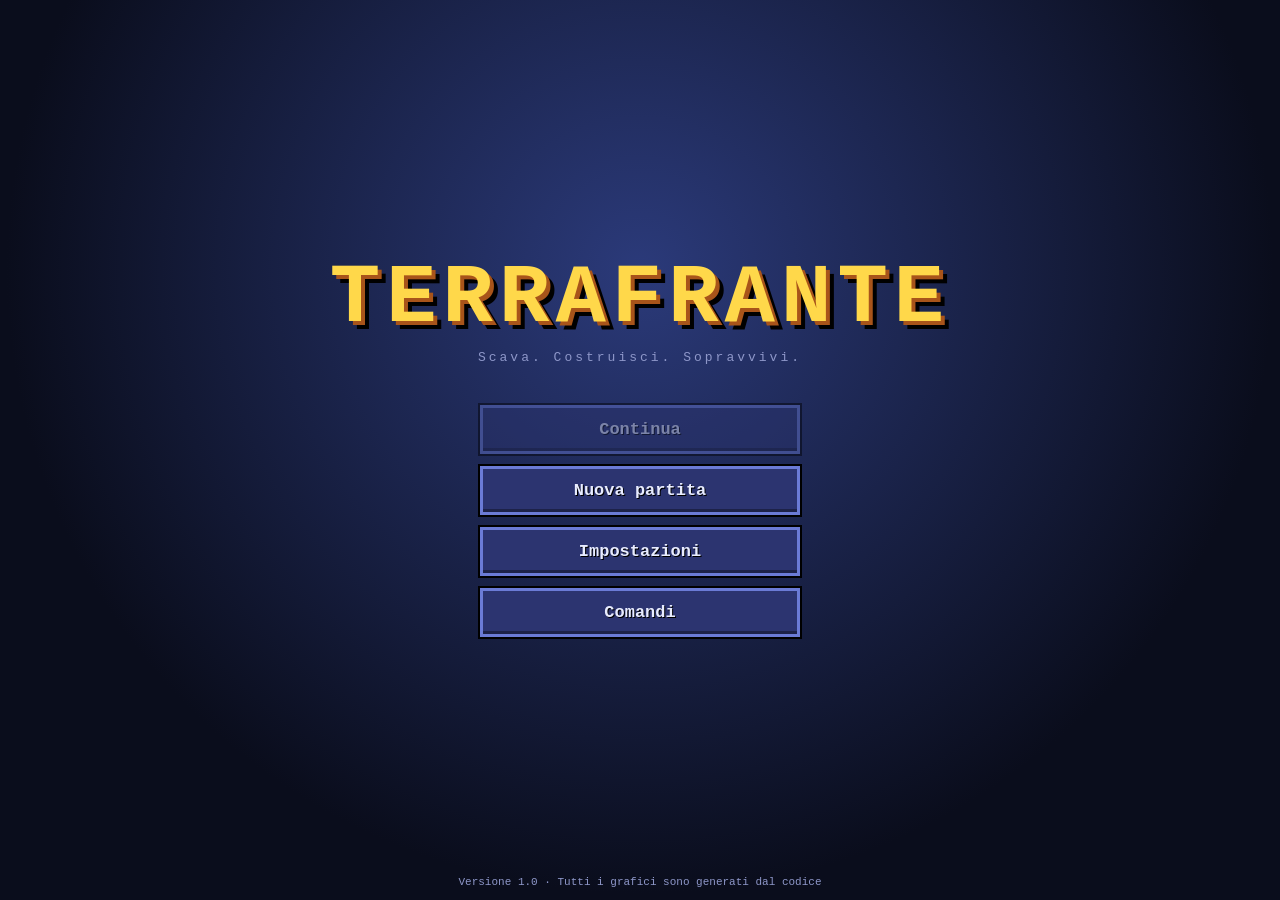
<file: games/terrafrante/index.html>
<!doctype html>
<html lang="it">
<head>
<meta charset="utf-8">
<meta name="viewport" content="width=device-width, initial-scale=1, maximum-scale=1">
<title>Terrafrante</title>
<link rel="stylesheet" href="styles.css">
</head>
<body>
<canvas id="game"></canvas>
<div id="ui"></div>
<noscript>Terrafrante richiede JavaScript.</noscript>
<script src="js/util.js"></script>
<script src="js/tiles.js"></script>
<script src="js/furniture.js"></script>
<script src="js/items.js"></script>
<script src="js/items2.js"></script>
<script src="js/items3.js"></script>
<script src="js/items4.js"></script>
<script src="js/world.js"></script>
<script src="js/terrain.js"></script>
<script src="js/structures.js"></script>
<script src="js/sprites.js"></script>
<script src="js/icons2.js"></script>
<script src="js/physics.js"></script>
<script src="js/inventory.js"></script>
<script src="js/crafting.js"></script>
<script src="js/combat.js"></script>
<script src="js/player.js"></script>
<script src="js/enemies.js"></script>
<script src="js/bosses.js"></script>
<script src="js/extras.js"></script>
<script src="js/camera.js"></script>
<script src="js/particles.js"></script>
<script src="js/lighting.js"></script>
<script src="js/audio.js"></script>
<script src="js/renderer.js"></script>
<script src="js/ui.js"></script>
<script src="js/save.js"></script>
<script src="js/game.js"></script>
</body>
</html>
</file>
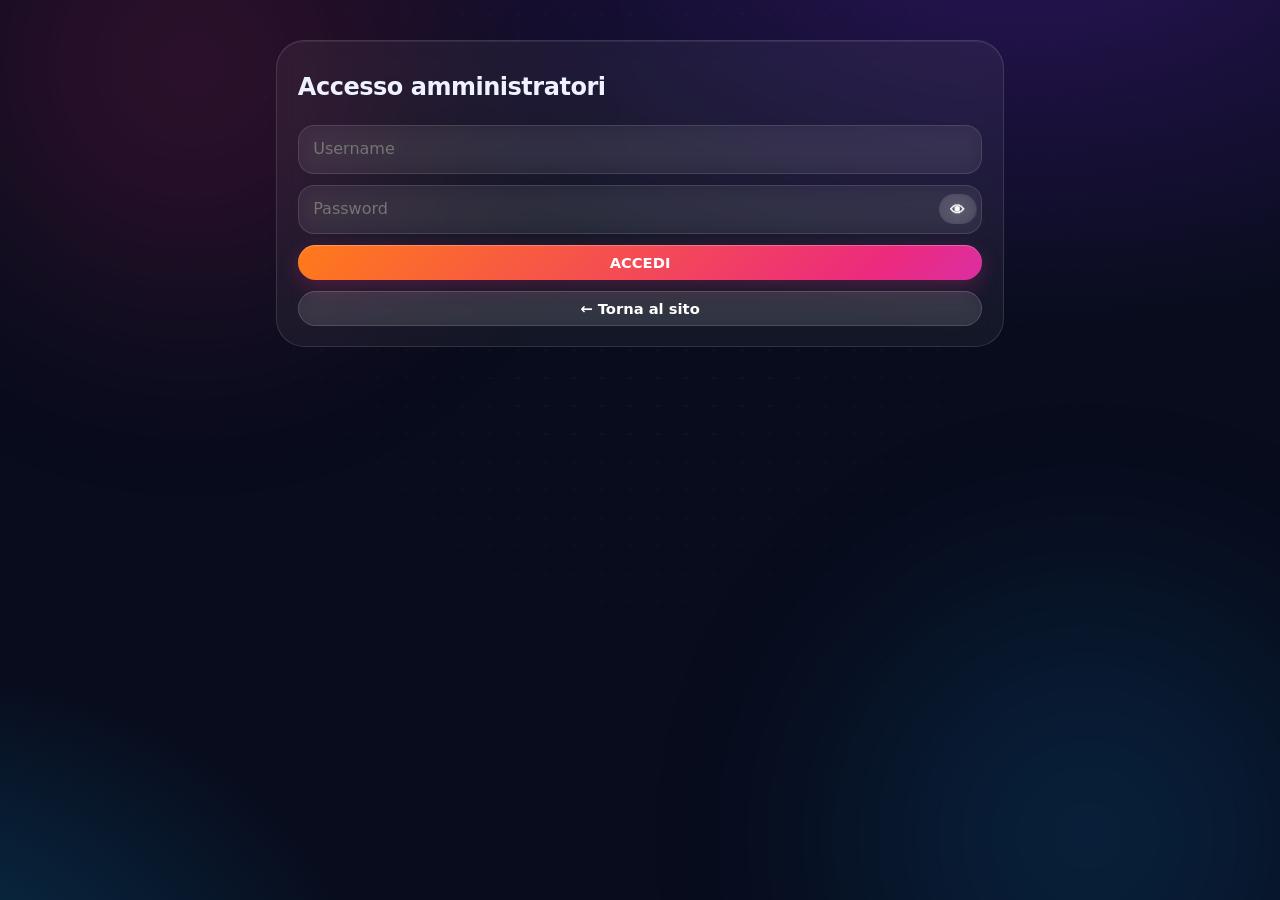
<file: admin.html>
<!DOCTYPE html>
<html lang="it"><head><meta charset="utf-8"><meta name="viewport" content="width=device-width,initial-scale=1,viewport-fit=cover"><meta name="theme-color" content="#080c1c"><meta name="robots" content="noindex">
<title>Admin · ISISS MATESE GAMING ZONE</title>
<style>
:root{--o:#ff7a1a;--y:#ffc21a;--p:#ec2a7e;--t:#12c99b;--bl:#0a8ad6;--bg:#080c1c;--m:#98a2c3;--line:#ffffff1f;--c:var(--t);--b:var(--bl);--v:var(--p)}
*{box-sizing:border-box}
html{scroll-behavior:smooth}
body{margin:0;background:var(--bg);color:#eef1ff;font:16px/1.55 Inter,"Segoe UI",system-ui,sans-serif;min-height:100vh;overflow-x:hidden}
body::before,body::after{content:"";position:fixed;z-index:-1;width:60vmax;height:60vmax;border-radius:50%;filter:blur(90px);opacity:.3;animation:drift 22s ease-in-out infinite alternate;pointer-events:none}
body::before{background:radial-gradient(circle,var(--p),transparent 65%);top:-25vmax;left:-15vmax}
body::after{background:radial-gradient(circle,var(--bl),transparent 65%);bottom:-25vmax;right:-15vmax;animation-delay:-9s}
@keyframes drift{to{transform:translate(8vmax,6vmax) scale(1.15)}}
a{color:inherit;text-decoration:none}h1,h2{margin:.3em 0;letter-spacing:-.02em}
:focus-visible{outline:2px solid var(--y);outline-offset:2px}
/* loader */
#loader{position:fixed;inset:0;z-index:100;display:grid;place-items:center;background:radial-gradient(circle at 50% 40%,#1d1553,#080c1c 70%);transition:opacity .6s,visibility .6s}
#loader.done{opacity:0;visibility:hidden}
.ld{display:grid;justify-items:center;gap:1rem;text-align:center;padding:1rem}
.ld h2{margin:.2rem 0 0;font-size:1.5rem;letter-spacing:.35em;font-weight:800;background:linear-gradient(90deg,var(--y),var(--p),var(--bl));-webkit-background-clip:text;background-clip:text;color:transparent}
.ld p{margin:0;color:var(--m);font-size:.85rem}
.ring{position:relative;width:180px;height:180px;display:grid;place-items:center}
.ring::before{content:"";position:absolute;inset:0;border-radius:50%;background:conic-gradient(var(--y),var(--o),var(--p),var(--bl),var(--t),var(--y));-webkit-mask:radial-gradient(farthest-side,#0000 calc(100% - 5px),#000 calc(100% - 4px));mask:radial-gradient(farthest-side,#0000 calc(100% - 5px),#000 calc(100% - 4px));animation:spin 1.6s linear infinite}
.ring img{width:136px;animation:pulse 1.8s ease-in-out infinite}
@keyframes spin{to{transform:rotate(1turn)}}
@keyframes pulse{50%{transform:scale(1.07)}}
.bar{width:230px;height:6px;border-radius:9px;background:#ffffff1f;overflow:hidden}
.bar i{display:block;height:100%;width:0;border-radius:9px;background:linear-gradient(90deg,var(--o),var(--p),var(--bl));animation:load 2.4s cubic-bezier(.2,.8,.2,1) forwards;transition:width .25s}
@keyframes load{to{width:90%}}
/* nav */
.nav{position:sticky;top:.7rem;z-index:20;margin:.7rem auto 0;max-width:1180px;width:calc(100% - 1.4rem);display:flex;align-items:center;gap:.8rem;padding:.45rem .6rem .45rem 1rem;background:#0d1330b8;backdrop-filter:blur(16px) saturate(1.5);-webkit-backdrop-filter:blur(16px) saturate(1.5);border:1px solid var(--line);border-radius:999px;box-shadow:0 10px 40px #0008}
.brand{display:flex;align-items:center;gap:.6rem;font-weight:800;letter-spacing:.08em;font-size:.85rem}
.brand img{height:42px;width:42px;display:block;transition:transform .6s}.brand:hover img{transform:rotate(360deg)}
.brand span{background:linear-gradient(90deg,var(--y),var(--p));-webkit-background-clip:text;background-clip:text;color:transparent}
#menu{display:flex;gap:.2rem;flex:1;justify-content:center}
#menu a{padding:.45rem .9rem;border-radius:99px;transition:.25s;color:var(--m);font-weight:600;font-size:.92rem}
#menu a:hover{color:#fff;background:#ffffff14}
#menu a.on{color:#fff;background:linear-gradient(135deg,#ff7a1a55,#ec2a7e55);box-shadow:inset 0 0 0 1px #ffffff2a}
#burger{display:none}
.btn,button{background:linear-gradient(135deg,var(--o),var(--p));border:0;border-radius:99px;padding:.55rem 1.15rem;color:#fff;font:700 .92rem Inter,system-ui,sans-serif;cursor:pointer;transition:.25s;display:inline-block}
.btn:hover,button:hover{transform:translateY(-2px);box-shadow:0 8px 28px #ec2a7e66}
.ghost{background:#ffffff14;box-shadow:inset 0 0 0 1px var(--line)}.ghost:hover{background:#ffffff24;box-shadow:inset 0 0 0 1px #ffffff40}
.file{background:#ffffff14;border-radius:99px;padding:.5rem 1.1rem;cursor:pointer;font-weight:700;display:inline-block;box-shadow:inset 0 0 0 1px var(--line)}
.big{font-size:1.05rem;padding:.8rem 2rem}
.wrap{max-width:1180px;margin:auto;padding:1.5rem 1rem}.narrow{max-width:460px}
.pg{animation:fade .5s both}
@keyframes fade{from{opacity:0;transform:translateY(10px)}}
/* hero */
.hero{text-align:center;padding:3rem 1rem 1.5rem;position:relative}
.hero::before{content:"";position:absolute;left:50%;top:1rem;width:min(420px,80vw);aspect-ratio:1;transform:translateX(-50%);background:conic-gradient(from 0deg,#ffc21a55,#ff7a1a55,#ec2a7e55,#0a8ad655,#12c99b55,#ffc21a55);filter:blur(70px);border-radius:50%;animation:spin 18s linear infinite;z-index:-1}
.hl{width:min(210px,52vw);display:block;margin:0 auto;animation:float 5s ease-in-out infinite;filter:drop-shadow(0 14px 36px #0009)}
@keyframes float{50%{transform:translateY(-12px)}}
.hero h1{font-size:clamp(2.2rem,7.5vw,4.8rem);line-height:1.05;font-weight:900;margin:.6rem 0 .2rem;background:linear-gradient(90deg,var(--y),var(--o),var(--p),var(--bl),var(--t),var(--y));background-size:300% 100%;-webkit-background-clip:text;background-clip:text;color:transparent;animation:flow 9s linear infinite}
@keyframes flow{to{background-position:300% 0}}
.hero p{color:var(--m);font-size:1.15rem;margin:.2rem 0 1.4rem}
.chips{display:flex;gap:.6rem;justify-content:center;flex-wrap:wrap;margin-top:1.6rem}
.chip{padding:.35rem .9rem;border-radius:99px;background:#ffffff0e;border:1px solid var(--line);font-size:.82rem;color:#cfd5f0;backdrop-filter:blur(8px)}
.row.c{justify-content:center}
/* categorie */
.cats{display:grid;grid-template-columns:repeat(auto-fit,minmax(220px,1fr));gap:1rem}
.cat{--k:var(--bl);position:relative;overflow:hidden;padding:1.6rem 1.2rem;border-radius:24px;border:1px solid var(--line);background:linear-gradient(160deg,color-mix(in srgb,var(--k) 30%,transparent),#ffffff08);transition:.35s;display:grid;gap:.1rem;animation:up .6s both}
.cat em{font-style:normal;font-size:2.4rem;transition:.35s}.cat b{font-size:1.5rem}.cat span{color:var(--m);font-size:.9rem}
.cat::after{content:"→";position:absolute;right:1.2rem;top:1.2rem;font-size:1.3rem;opacity:.4;transition:.3s}
.cat:hover{transform:translateY(-6px);border-color:var(--k);box-shadow:0 14px 44px color-mix(in srgb,var(--k) 40%,transparent)}
.cat:hover em{transform:scale(1.2) rotate(-8deg)}.cat:hover::after{opacity:1;transform:translateX(4px)}
.cat.pc{--k:var(--bl)}.cat.mobile{--k:var(--t)}.cat.vr{--k:var(--p)}
/* card */
.grid{display:grid;grid-template-columns:repeat(auto-fill,minmax(240px,1fr));gap:1.1rem}
@keyframes up{from{opacity:0;transform:translateY(22px)}}
.card{background:linear-gradient(180deg,#ffffff14,#ffffff06);border:1px solid var(--line);border-radius:24px;overflow:hidden;transition:.35s;display:flex;flex-direction:column;animation:up .6s both;animation-delay:calc(var(--i,0)*70ms)}
.card:hover{transform:translateY(-7px);border-color:#ffffff55;box-shadow:0 18px 48px #0009,0 0 0 1px #ffffff14}
.thumb{position:relative;aspect-ratio:16/10;display:grid;place-items:center;font-size:3.4rem;font-weight:900;color:#ffffffd9;overflow:hidden}
.thumb img{position:absolute;inset:0;width:100%;height:100%;object-fit:cover;transition:transform .6s}.card:hover .thumb img{transform:scale(1.07)}
.thumb::after{content:"▶";position:absolute;inset:0;display:grid;place-items:center;font-size:2.2rem;color:#fff;background:#0007;opacity:0;transition:.3s;pointer-events:none}.card:hover .thumb::after{opacity:1}
.t0{background:linear-gradient(135deg,var(--o),var(--p))}.t1{background:linear-gradient(135deg,var(--y),var(--o))}.t2{background:linear-gradient(135deg,var(--t),var(--bl))}.t3{background:linear-gradient(135deg,var(--bl),var(--p))}.t4{background:linear-gradient(135deg,var(--p),var(--y))}
.cb{padding:1rem;display:flex;flex-direction:column;gap:.5rem;flex:1}.cb h3{font-size:1.1rem}.cb p{margin:0;color:var(--m);font-size:.9rem;flex:1}
.acts{display:flex;gap:.4rem}.acts .btn{flex:1;text-align:center}
.b{font-style:normal;font-size:.68rem;font-weight:800;padding:.15rem .55rem;border-radius:99px;margin-right:.3rem;border:1px solid;letter-spacing:.04em;text-transform:uppercase}
.b.pc{color:#4cb8ff}.b.mobile{color:var(--t)}.b.vr{color:#ff6fae}.b.warn{color:var(--y)}
.sec{margin:2.4rem 0 1rem;font-size:1.5rem;display:flex;align-items:center;gap:.6rem}
.sec::before{content:"";width:6px;height:1.3em;border-radius:9px;background:linear-gradient(var(--y),var(--p))}
.tools{display:flex;flex-wrap:wrap;gap:.6rem;margin:1rem 0;align-items:center}.tools input[type=search]{flex:1;min-width:200px}.tools select{width:auto}
input,select,textarea{background:#ffffff0d;border:1px solid var(--line);border-radius:14px;padding:.7rem .9rem;color:inherit;font:inherit;width:100%;transition:.2s}
input:focus,select:focus,textarea:focus{border-color:var(--o);outline:0;box-shadow:0 0 0 3px #ff7a1a33}
select option{background:#12183a}
input[type=checkbox]{width:auto}
.panel{background:#ffffff0a;border:1px solid var(--line);border-radius:24px;padding:1.3rem;margin:1rem 0;display:grid;gap:.7rem;backdrop-filter:blur(10px)}
.note{color:var(--y);font-size:.85rem}.err{color:#ff7a8a}.ok{color:var(--t)}
.row{display:flex;gap:.5rem;align-items:center;flex-wrap:wrap}
.trow{display:flex;gap:.5rem;align-items:center;flex-wrap:wrap;padding:.5rem 0;border-bottom:1px solid #ffffff14}.trow code{flex:1;color:var(--m);overflow:hidden;text-overflow:ellipsis}
#modal{position:fixed;inset:0;z-index:50;background:#000b;backdrop-filter:blur(6px);display:grid;place-items:center;padding:1rem}#modal[hidden]{display:none}
.box{background:#fff;color:#000;border-radius:24px;padding:1.4rem;text-align:center;max-width:340px;display:grid;gap:.6rem;justify-items:center;animation:fade .3s}
.box code{font-size:.7rem;word-break:break-all}#qrc{padding:14px;background:#fff}
#warn{background:#78350f;padding:.5rem 1rem;font-size:.85rem;margin-top:.7rem}
#toast{position:fixed;left:50%;bottom:1.4rem;z-index:70;transform:translate(-50%,150%);background:#12183aee;border:1px solid var(--line);padding:.7rem 1.2rem;border-radius:99px;box-shadow:0 10px 40px #000a;transition:transform .5s cubic-bezier(.2,1.2,.4,1)}#toast.on{transform:translate(-50%,0)}
.foot{text-align:center;color:var(--m);font-size:.78rem;padding:2rem 1rem 3rem}
.player{height:100dvh;display:flex;flex-direction:column}.pbar{display:flex;gap:.5rem;align-items:center;padding:.5rem .7rem;background:#0b1029}.sp{flex:1}
.player iframe{flex:1;border:0;width:100%;background:#000}.player.full{position:fixed;inset:0;z-index:60}
.playing .nav,.playing .foot{display:none}
@media(max-width:860px){.nav{flex-wrap:wrap;border-radius:26px}.brand span{display:none}#login-btn{margin-left:auto}#burger{display:block}#menu{display:none;order:9;width:100%;flex-direction:column}#menu.open{display:flex}}
@media(prefers-reduced-motion:reduce){*{animation:none!important;transition:none!important}.bar i{width:90%}}
@media print{body>*:not(#modal){display:none!important}#modal{position:static;background:none}.box button{display:none}}

/* ===== RESTYLING 2026 ===== */
:root{--glass:#ffffff0d;--glass2:#ffffff17;--r:28px;--ease:cubic-bezier(.2,.8,.2,1)}
body{background:radial-gradient(1200px 700px at 80% -10%,#2a1457 0,transparent 60%),radial-gradient(900px 600px at -10% 110%,#08334f 0,transparent 55%),var(--bg);background-attachment:fixed;font-family:"Inter","SF Pro Display","Segoe UI",system-ui,sans-serif;-webkit-font-smoothing:antialiased}
body::before,body::after{opacity:.22}
html::after{content:"";position:fixed;inset:0;z-index:-1;pointer-events:none;opacity:.5;background-image:radial-gradient(#ffffff14 1px,transparent 1px);background-size:28px 28px;-webkit-mask:radial-gradient(ellipse at 50% 30%,#000 20%,transparent 75%);mask:radial-gradient(ellipse at 50% 30%,#000 20%,transparent 75%)}
::selection{background:#ec2a7e88}
::-webkit-scrollbar{width:10px}::-webkit-scrollbar-thumb{background:#ffffff26;border-radius:9px;border:2px solid var(--bg)}
.nav{background:#0b1129a6;border-color:#ffffff26;box-shadow:0 18px 50px #0009,inset 0 1px 0 #ffffff1a}
#menu a{position:relative}
#menu a.on{background:#ffffff14;box-shadow:inset 0 0 0 1px #ffffff26}
#menu a.on::after{content:"";position:absolute;left:30%;right:30%;bottom:3px;height:2px;border-radius:2px;background:linear-gradient(90deg,var(--y),var(--p))}
.btn,button{background:linear-gradient(135deg,var(--o),var(--p) 60%,#b13bff);background-size:140% 140%;box-shadow:0 6px 20px #ec2a7e40,inset 0 1px 0 #ffffff40;transition:transform .3s var(--ease),box-shadow .3s,background-position .5s}
.btn:hover,button:hover{background-position:100% 0;transform:translateY(-2px) scale(1.02);box-shadow:0 12px 34px #ec2a7e70,inset 0 1px 0 #ffffff55}
.btn:active,button:active{transform:scale(.97)}
.ghost{background:var(--glass2);box-shadow:inset 0 0 0 1px #ffffff26;backdrop-filter:blur(10px)}
/* hero */
.hero{padding:4.5rem 1rem 2.5rem}
.eyebrow{display:inline-flex;align-items:center;gap:.5rem;padding:.35rem .9rem;border-radius:99px;background:var(--glass2);border:1px solid #ffffff26;font-size:.78rem;font-weight:700;letter-spacing:.14em;text-transform:uppercase;color:#dfe4ff;backdrop-filter:blur(10px)}
.eyebrow i{width:8px;height:8px;border-radius:50%;background:var(--t);box-shadow:0 0 0 0 #12c99b99;animation:ping 2s infinite}
@keyframes ping{70%{box-shadow:0 0 0 10px #12c99b00}100%{box-shadow:0 0 0 0 #12c99b00}}
.hl{width:min(150px,40vw);margin:1.2rem auto 0}
.hero h1{font-size:clamp(2.6rem,9vw,6.2rem);letter-spacing:-.045em;line-height:.98;margin:1rem 0 .5rem}
.hero p{font-size:clamp(1rem,2.4vw,1.3rem);max-width:34ch;margin:.6rem auto 1.8rem}
.stats{display:flex;justify-content:center;gap:.8rem;flex-wrap:wrap;margin-top:2.4rem}
.stat{min-width:120px;padding:.9rem 1.3rem;border-radius:20px;background:var(--glass);border:1px solid var(--line);backdrop-filter:blur(14px);box-shadow:inset 0 1px 0 #ffffff14}
.stat b{display:block;font-size:1.8rem;font-weight:900;line-height:1;background:linear-gradient(135deg,var(--y),var(--p));-webkit-background-clip:text;background-clip:text;color:transparent}
.stat span{font-size:.75rem;color:var(--m);letter-spacing:.08em;text-transform:uppercase}
/* categorie */
.cat{--k:var(--bl);padding:2rem 1.5rem;border-radius:var(--r);background:radial-gradient(400px circle at var(--mx,50%) var(--my,0%),color-mix(in srgb,var(--k) 38%,transparent),transparent 60%),var(--glass);backdrop-filter:blur(12px);transition:transform .45s var(--ease),border-color .3s,box-shadow .45s}
.cat em{font-size:2.8rem;filter:drop-shadow(0 8px 16px color-mix(in srgb,var(--k) 60%,transparent))}
.cat b{font-size:1.6rem;letter-spacing:-.02em}
/* card giochi */
.grid{gap:1.3rem}
.card{position:relative;border-radius:var(--r);background:var(--glass);backdrop-filter:blur(12px);border-color:#ffffff1a;transition:transform .45s var(--ease),border-color .3s,box-shadow .45s}
.card::before{content:"";position:absolute;inset:0;border-radius:inherit;pointer-events:none;z-index:2;opacity:0;transition:opacity .35s;background:radial-gradient(360px circle at var(--mx,50%) var(--my,50%),#ffffff1c,transparent 55%)}
.card:hover::before,.cat:hover::before{opacity:1}
.card:hover{transform:translateY(-8px) scale(1.012);border-color:#ffffff40;box-shadow:0 26px 60px #000a,0 0 40px #ec2a7e26}
.thumb{margin:8px 8px 0;border-radius:calc(var(--r) - 8px);aspect-ratio:16/10}
.thumb::before{content:"";position:absolute;inset:0;z-index:1;background:linear-gradient(180deg,transparent 55%,#0006)}
.thumb::after{content:"▶";background:#0a0f2599;backdrop-filter:blur(3px)}
.cb{padding:1rem 1.2rem 1.2rem}.cb h3{font-size:1.15rem;letter-spacing:-.01em}
.b{backdrop-filter:blur(6px);background:#ffffff0d}
.sec{font-size:1.7rem;font-weight:800;letter-spacing:-.03em;margin:3.2rem 0 1.2rem}
.sec::before{width:5px;box-shadow:0 0 18px #ec2a7e88}
input,select,textarea{background:var(--glass);backdrop-filter:blur(10px);border-radius:16px}
.tools input[type=search]{padding-left:2.6rem;background-image:url("data:image/svg+xml,%3Csvg xmlns='http://www.w3.org/2000/svg' width='18' height='18' fill='none' stroke='%2398a2c3' stroke-width='2' stroke-linecap='round'%3E%3Ccircle cx='8' cy='8' r='6'/%3E%3Cpath d='m13 13 4 4'/%3E%3C/svg%3E");background-repeat:no-repeat;background-position:.9rem center}
.panel{border-radius:var(--r);background:var(--glass);box-shadow:inset 0 1px 0 #ffffff12}
.foot{border-top:1px solid var(--line);margin:3rem auto 0;max-width:1180px}
.reveal{opacity:0;transform:translateY(26px);transition:opacity .7s var(--ease),transform .7s var(--ease)}.reveal.in{opacity:1;transform:none}
@media(max-width:860px){.hero{padding-top:3rem}.stat{min-width:96px;padding:.7rem 1rem}}
@media(prefers-reduced-motion:reduce){.reveal{opacity:1;transform:none}}
.pw{position:relative}.pw input{padding-right:3.4rem}.pw button{position:absolute;right:.35rem;top:50%;transform:translateY(-50%);padding:.4rem .7rem;box-shadow:none}.pw button:hover{transform:translateY(-50%)}

.seg{display:flex;gap:.4rem;flex-wrap:wrap}.seg label{flex:1;min-width:130px;text-align:center;padding:.65rem .8rem;border-radius:14px;border:1px solid var(--line);background:var(--glass);cursor:pointer;font-weight:700;font-size:.9rem;transition:.2s}
.seg input{display:none}.seg label:has(input:checked){border-color:var(--o);background:linear-gradient(135deg,#ff7a1a33,#ec2a7e33);box-shadow:0 0 0 3px #ff7a1a22}
label.f{display:grid;gap:.3rem;font-size:.82rem;color:var(--m);font-weight:600}
.hide{display:none!important}.top{display:flex;align-items:center;gap:.6rem;flex-wrap:wrap}.top h1{flex:1;margin:0;font-size:1.6rem}
.gi{display:flex;gap:.5rem;align-items:center;flex-wrap:wrap;padding:.6rem 0;border-bottom:1px solid #ffffff14}.gi b{flex:1;min-width:140px}
</style></head><body>
<main class="wrap" style="max-width:760px">
<section id="lg" class="hide"><form id="lf" class="panel"><h1>Accesso amministratori</h1>
<input id="u" placeholder="Username" autocomplete="username" autocapitalize="none" autocorrect="off" spellcheck="false" required>
<div class="pw"><input id="p" type="password" placeholder="Password" autocomplete="current-password" autocapitalize="none" autocorrect="off" required><button type="button" id="eye" class="ghost" aria-label="Mostra password">&#128065;</button></div>
<p id="err" class="err" hidden></p><button class="btn">ACCEDI</button><a class="btn ghost" href="index.html" style="text-align:center">&larr; Torna al sito</a></form></section>

<section id="ad" class="hide">
<div class="top"><h1>Pannello admin</h1><a class="btn ghost" href="index.html">Vedi sito</a><button id="out" class="ghost">Esci</button></div>

<div class="panel"><h2 style="margin:0">1 &middot; Collegamento GitHub</h2>
<p class="note" style="margin:0">Si fa una volta per dispositivo (PC e telefono). Serve un token <b>fine-grained</b> creato su GitHub &rarr; Settings &rarr; Developer settings &rarr; Personal access tokens, limitato a questo solo repository con permesso <b>Contents: Read and write</b>.</p>
<label class="f">Utente o organizzazione<input id="gh-o" placeholder="es. isissmatese" autocapitalize="none" spellcheck="false"></label>
<label class="f">Repository<input id="gh-r" placeholder="es. gaming-zone" autocapitalize="none" spellcheck="false"></label>
<label class="f">Branch<input id="gh-b" placeholder="main" value="main" autocapitalize="none" spellcheck="false"></label>
<label class="f">Token<input id="gh-t" type="password" placeholder="github_pat_..." autocomplete="off" autocapitalize="none" spellcheck="false"></label>
<div class="row"><button id="conn" type="button">Salva e verifica</button><button id="disc" type="button" class="ghost">Scollega</button><small id="cst"></small></div></div>

<form id="gf" class="panel"><h2 style="margin:0" id="ft">2 &middot; Aggiungi un gioco</h2>
<label class="f">Nome del gioco<input name="name" placeholder="Es. Halloween Sport VR" required></label>
<label class="f">Categoria<select name="category"><option value="pc">&#128421; PC</option><option value="mobile">&#128241; Mobile</option><option value="vr">&#129405; VR</option></select></label>
<label class="f">Descrizione (facoltativa)<textarea name="description" rows="2" placeholder="Una riga sul gioco"></textarea></label>
<div class="f" id="srcbox" style="display:grid;gap:.3rem;font-size:.82rem;color:var(--m);font-weight:600">Come vuoi aggiungerlo?
<div class="seg" id="src"><label><input type="radio" name="src" value="link" checked>&#128279; Link</label><label><input type="radio" name="src" value="file">&#128196; Solo file index</label><label><input type="radio" name="src" value="folder">&#128193; Cartella intera</label><label><input type="radio" name="src" value="zip">&#128230; File ZIP</label></div></div>
<label class="f" id="b-link">Indirizzo del gioco<input name="url" type="url" placeholder="https://..."></label>
<div class="row hide" id="b-file"><label class="file">Scegli il file index.html<input id="fi" type="file" accept=".html,.htm" hidden></label><small id="fin"></small></div>
<div class="row hide" id="b-zip"><label class="file">Scegli il file .zip del gioco<input id="zi" type="file" accept=".zip,application/zip" hidden></label><small id="zin"></small></div>
<div class="row hide" id="b-folder"><label class="file">Scegli la cartella del gioco<input id="di" type="file" webkitdirectory multiple hidden></label><small id="din"></small></div>
<div class="row"><label class="file">&#128444; Immagine di copertina (facoltativa)<input id="img" type="file" accept="image/*" hidden></label><small id="iinfo"></small><label id="rmc" class="hide"><input type="checkbox" name="rmcover"> Rimuovi copertina</label></div>
<img id="ipv" class="hide" alt="" style="max-width:220px;border-radius:14px;border:1px solid var(--line)">
<div class="row"><label><input type="checkbox" name="webxr"> WebXR verificato</label><label><input type="checkbox" name="featured"> In evidenza</label></div>
<div class="row"><button class="btn big" id="sv">Salva gioco</button><button type="button" id="cx" class="ghost hide">Annulla modifica</button></div><p id="msg"></p></form>

<div class="panel"><h2 style="margin:0">Giochi presenti</h2><div id="list">Caricamento&hellip;</div><div class="row"><button id="rs" class="ghost">Aggiorna elenco</button></div></div>
</section></main>
<script>
const CFG={user:'admin',hash:'a6efb0cf20adb70694fccef0e6e9edf36c67a887b38a6941af6e620358de54af'},CATS={pc:'PC',mobile:'Mobile',vr:'VR'};
const $=s=>document.querySelector(s),esc=s=>String(s??'').replace(/[&<>"']/g,c=>'&#'+c.charCodeAt(0)+';');
const slug=s=>s.toLowerCase().normalize('NFD').replace(/[\u0300-\u036f]/g,'').replace(/[^a-z0-9]+/g,'-').replace(/^-|-$/g,'');
function sha256js(m){const K=[];for(let i=2,n=0;n<64;i++){let p=1;for(let j=2;j*j<=i;j++)if(i%j==0){p=0;break}if(p){K[n++]=(Math.cbrt(i)%1*4294967296)|0}}
 const H=[];for(let i=2,n=0;n<8;i++){let p=1;for(let j=2;j*j<=i;j++)if(i%j==0){p=0;break}if(p){H[n++]=(Math.sqrt(i)%1*4294967296)|0}}
 const b=[...new TextEncoder().encode(m)],l=b.length*8;b.push(128);while(b.length%64!=56)b.push(0);for(let i=7;i>=0;i--)b.push(i>3?0:(l>>>(i*8))&255);
 const r=(x,n)=>(x>>>n)|(x<<(32-n));
 for(let o=0;o<b.length;o+=64){const w=[];for(let i=0;i<16;i++)w[i]=(b[o+i*4]<<24)|(b[o+i*4+1]<<16)|(b[o+i*4+2]<<8)|b[o+i*4+3];
  for(let i=16;i<64;i++){const a=r(w[i-15],7)^r(w[i-15],18)^(w[i-15]>>>3),c=r(w[i-2],17)^r(w[i-2],19)^(w[i-2]>>>10);w[i]=(w[i-16]+a+w[i-7]+c)|0}
  let[a,c,d,e,f,g,h,k]=H;
  for(let i=0;i<64;i++){const t1=(k+(r(f,6)^r(f,11)^r(f,25))+((f&g)^(~f&h))+K[i]+w[i])|0,t2=((r(a,2)^r(a,13)^r(a,22))+((a&c)^(a&d)^(c&d)))|0;k=h;h=g;g=f;f=(e+t1)|0;e=d;d=c;c=a;a=(t1+t2)|0}
  [a,c,d,e,f,g,h,k].forEach((v,i)=>H[i]=(H[i]+v)|0)}
 return H.map(x=>(x>>>0).toString(16).padStart(8,'0')).join('')}
const sha=async s=>window.crypto&&crypto.subtle?[...new Uint8Array(await crypto.subtle.digest('SHA-256',new TextEncoder().encode(s)))].map(x=>x.toString(16).padStart(2,'0')).join(''):sha256js(s);
let admin=false;try{admin=sessionStorage.getItem('gz_admin')==='1'}catch{}
let root=null,items=[];
const msg=(t,c='')=>{const m=$('#msg');m.className=c;m.textContent=t};
function show(){$('#lg').classList.toggle('hide',admin);$('#ad').classList.toggle('hide',!admin);if(admin)init()}
$('#eye').onclick=()=>{const p=$('#p'),on=p.type==='password';p.type=on?'text':'password';$('#eye').textContent=on?'\u{1F648}':'\u{1F441}'};
$('#lf').onsubmit=async e=>{e.preventDefault();const er=$('#err');er.hidden=false;er.textContent='';
 try{if($('#u').value.trim().toLowerCase()===CFG.user&&await sha($('#p').value.trim())===CFG.hash){admin=true;try{sessionStorage.setItem('gz_admin','1')}catch{}show()}else er.textContent='Credenziali errate. Usa l\'occhio per controllare cosa scrivi.'}
 catch(x){er.textContent='Errore: '+x.message}};
$('#out').onclick=()=>{try{sessionStorage.removeItem('gz_admin')}catch{}admin=false;show()};
/* ===== GitHub ===== */
const LSg={get(k){try{return localStorage.getItem(k)||''}catch{return ''}},set(k,v){try{localStorage.setItem(k,v)}catch{}},del(k){try{localStorage.removeItem(k)}catch{}}};
const GH=()=>({o:LSg.get('gh_o'),r:LSg.get('gh_r'),b:LSg.get('gh_b')||'main',t:LSg.get('gh_t')});
async function api(path,opt={}){const c=GH();if(!c.t)throw new Error('Collega prima GitHub (punto 1).');
 const r=await fetch('https://api.github.com/repos/'+c.o+'/'+c.r+path,{...opt,headers:{'Authorization':'Bearer '+c.t,'Accept':'application/vnd.github+json','X-GitHub-Api-Version':'2022-11-28','Content-Type':'application/json',...(opt.headers||{})},body:opt.body?JSON.stringify(opt.body):undefined});
 if(!r.ok){let m='';try{m=(await r.json()).message}catch{}throw new Error('GitHub '+r.status+(m?': '+m:'')+(r.status===401?' (token non valido o scaduto)':r.status===403||r.status===404?' (controlla permessi del token e nome repository)':''))}
 return r.status===204?null:r}
const japi=async(p,o)=>(await api(p,o)).json();
const b64=buf=>{const u=new Uint8Array(buf);let s='';for(let i=0;i<u.length;i+=0x8000)s+=String.fromCharCode.apply(null,u.subarray(i,i+0x8000));return btoa(s)};
const txt=s=>b64(new TextEncoder().encode(s));
const fresh=async()=>{const c=GH(),ref=await japi('/git/ref/heads/'+encodeURIComponent(c.b)),cm=await japi('/git/commits/'+ref.object.sha);return{commit:ref.object.sha,tree:cm.tree.sha}};
/* un solo commit con tutte le modifiche: [{path, content(base64)} | {path, del:true}] */
async function commit(changes,message,onP){
 const c=GH(),base=await fresh(),tree=[];let n=0;
 for(const ch of changes){
  if(ch.del){tree.push({path:ch.path,mode:'100644',type:'blob',sha:null});continue}
  const bl=await japi('/git/blobs',{method:'POST',body:{content:ch.content,encoding:'base64'}});
  tree.push({path:ch.path,mode:'100644',type:'blob',sha:bl.sha});n++;onP&&onP(n)}
 const nt=await japi('/git/trees',{method:'POST',body:{base_tree:base.tree,tree}});
 const nc=await japi('/git/commits',{method:'POST',body:{message,tree:nt.sha,parents:[base.commit]}});
 await api('/git/refs/heads/'+encodeURIComponent(c.b),{method:'PATCH',body:{sha:nc.sha}})}
async function folders(){const ref=await fresh(),t=await japi('/git/trees/'+ref.tree+'?recursive=1');
 const paths=t.tree.filter(x=>x.type==='blob').map(x=>x.path);
 return{paths,ids:[...new Set(paths.filter(p=>p.startsWith('games/')&&p.split('/').length>=3).map(p=>p.split('/')[1]))].filter(k=>!k.startsWith('.'))}}
const indexFile=ids=>({path:'games/index.json',content:txt(JSON.stringify({folders:ids},null,2))});
async function stat(){const c=GH();$('#cst').textContent=c.t&&c.o&&c.r?'✔ '+c.o+'/'+c.r+' ('+c.b+')':'non collegato'}
function fill(){let o=LSg.get('gh_o'),r=LSg.get('gh_r');
 if(!o&&/\.github\.io$/.test(location.hostname)){o=location.hostname.split('.')[0];const p=location.pathname.split('/')[1];r=p&&!/\.html?$/i.test(p)?p:o+'.github.io'}
 $('#gh-o').value=o;$('#gh-r').value=r;$('#gh-b').value=LSg.get('gh_b')||'main';$('#gh-t').value=LSg.get('gh_t')}
$('#conn').onclick=async()=>{const o=$('#gh-o').value.trim(),r=$('#gh-r').value.trim(),b=$('#gh-b').value.trim()||'main',t=$('#gh-t').value.trim();
 if(!o||!r||!t){$('#cst').textContent='Compila tutti i campi';return}
 LSg.set('gh_o',o);LSg.set('gh_r',r);LSg.set('gh_b',b);LSg.set('gh_t',t);$('#cst').textContent='Verifica…';
 try{const j=await japi('');if(j.permissions&&!j.permissions.push)throw new Error('Il token non ha permesso di scrittura sul repository.');await fresh();stat();load()}
 catch(e){$('#cst').textContent='✖ '+e.message}};
$('#disc').onclick=()=>{LSg.del('gh_t');$('#gh-t').value='';stat();$('#list').innerHTML=''};
/* elenco */
async function load(){let L=[];
 try{const f=await folders();
  for(const k of f.ids){let m={};if(f.paths.includes('games/'+k+'/game.json')){try{m=await(await api('/contents/games/'+k.split('/').map(encodeURIComponent).join('/')+'/game.json?ref='+encodeURIComponent(GH().b),{headers:{'Accept':'application/vnd.github.raw+json'}})).json()}catch{}}
   L.push({...m,id:k,name:m.name||k,category:m.category||'pc',url:m.url||''})}
 }catch(e){$('#list').innerHTML='<p class="note">'+esc(e.message)+'</p>';return}
 items=L;$('#list').innerHTML=L.length?L.map(g=>`<div class="gi"><b>${esc(g.name)}</b><i class="b ${esc(g.category)}">${CATS[g.category]||''}</i><small>${g.url?'link':'file'}</small><button class="ghost" data-ed="${esc(g.id)}">Modifica</button><button class="ghost" data-del="${esc(g.id)}">Elimina</button></div>`).join(''):'<p class="note">Nessun gioco nel repository.</p>'}
$('#rs').onclick=load;
$('#list').onclick=async e=>{const ed=e.target.dataset?.ed;if(ed){startEdit(ed);return}const id=e.target.dataset?.del;if(!id||!confirm('Eliminare questo gioco?'))return;
 try{const f=await folders(),ch=f.paths.filter(p=>p.startsWith('games/'+id+'/')).map(p=>({path:p,del:true}));
  ch.push(indexFile(f.ids.filter(k=>k!==id)));await commit(ch,'Elimina gioco '+id);msg('Eliminato. Sparisce dal sito tra circa un minuto.','ok');load()}catch(x){alert(x.message)}};
/* modulo */
const F=()=>$('#gf').elements;
document.querySelectorAll('input[name=src]').forEach(r=>r.onchange=()=>{const v=document.querySelector('input[name=src]:checked').value;['link','file','folder','zip'].forEach(k=>$('#b-'+k).classList.toggle('hide',k!==v))});
$('#fi').onchange=e=>$('#fin').textContent=e.target.files[0]?.name||'';
$('#di').onchange=e=>{const fs=[...e.target.files];$('#din').textContent=fs.length?fs[0].webkitRelativePath.split('/')[0]+' \u00b7 '+fs.length+' file':'';if(fs.length&&!F().name.value)F().name.value=fs[0].webkitRelativePath.split('/')[0].replace(/[-_]+/g,' ')};
const needZip=()=>window.JSZip?Promise.resolve():new Promise((ok,ko)=>{const x=document.createElement('script');x.src='https://cdnjs.cloudflare.com/ajax/libs/jszip/3.10.1/jszip.min.js';x.onload=ok;x.onerror=()=>ko(new Error('Libreria ZIP non caricata (serve cdnjs.cloudflare.com).'));document.head.append(x)});
const shrink=f=>new Promise((r,ko)=>{const i=new Image();i.onload=()=>{const k=Math.min(1,640/i.width),c=document.createElement('canvas');c.width=Math.round(i.width*k);c.height=Math.round(i.height*k);c.getContext('2d').drawImage(i,0,0,c.width,c.height);c.toBlob(b=>b?r(b):ko(new Error('Immagine non valida')),'image/jpeg',.82)};i.onerror=()=>ko(new Error('Immagine non leggibile (prova un JPG o PNG)'));i.src=URL.createObjectURL(f)});
$('#zi').onchange=e=>$('#zin').textContent=e.target.files[0]?.name||'';
$('#img').onchange=e=>{const x=e.target.files[0],p=$('#ipv');$('#iinfo').textContent=x?x.name:'';if(x){p.src=URL.createObjectURL(x);p.classList.remove('hide')}else if(!editing)p.classList.add('hide')};
let editing=null;
const srcBlocks=()=>{const v=document.querySelector('input[name=src]:checked')?.value||'link';['link','file','folder','zip'].forEach(k=>$('#b-'+k).classList.toggle('hide',k!==v))};
function endEdit(){editing=null;$('#gf').reset();$('#ft').innerHTML='2 &middot; Aggiungi un gioco';$('#srcbox').classList.remove('hide');srcBlocks();
 $('#ipv').classList.add('hide');$('#ipv').removeAttribute('src');$('#iinfo').textContent='';$('#rmc').classList.add('hide');$('#cx').classList.add('hide');$('#sv').textContent='Salva gioco';$('#fin').textContent=$('#din').textContent=$('#zin').textContent=''}
function startEdit(id){const g=items.find(x=>x.id===id);if(!g)return;endEdit();editing=g;const f=F();
 f.name.value=g.name||'';f.description.value=g.description||'';f.category.value=g.category||'pc';f.webxr.checked=!!g.webxr;f.featured.checked=!!g.featured;
 $('#ft').textContent='Modifica: '+g.name;$('#srcbox').classList.add('hide');['file','folder','zip'].forEach(k=>$('#b-'+k).classList.add('hide'));
 $('#b-link').classList.toggle('hide',!g.url);f.url.value=g.url||'';
 if(g.cover){$('#ipv').src='games/'+encodeURIComponent(id)+'/'+encodeURI(g.cover);$('#ipv').classList.remove('hide');$('#rmc').classList.remove('hide')}
 $('#cx').classList.remove('hide');$('#sv').textContent='Salva modifiche';msg('Puoi cambiare nome, descrizione, categoria e copertina. I file del gioco restano com\'è.','note');$('#gf').scrollIntoView({behavior:'smooth'})}
$('#cx').onclick=()=>{endEdit();msg('')};
$('#gf').onsubmit=async e=>{e.preventDefault();const f=F(),old=editing,mode=old?'keep':document.querySelector('input[name=src]:checked').value,name=f.name.value.trim(),id=old?old.id:slug(name),btn=e.submitter||$('#sv');
 if(!id){msg('Nome non valido','err');return}
 if(!GH().t){msg('Collega prima GitHub (punto 1).','err');return}
 const meta=old?{...old,name,description:f.description.value.trim(),category:f.category.value,compat:[f.category.value],webxr:f.webxr.checked,featured:f.featured.checked}
  :{name,description:f.description.value.trim(),category:f.category.value,compat:[f.category.value],webxr:f.webxr.checked,featured:f.featured.checked,added:new Date().toISOString().slice(0,10),file:'index.html'};
 if(old)delete meta.id;
 const out=[],extra=[];
 try{
  if(mode==='link'||(old&&old.url)){const u=f.url.value.trim();if(!/^https?:\/\//i.test(u)){msg('Inserisci un indirizzo che inizi con http:// o https://','err');return}meta.url=u}
  else if(mode==='file'){const x=$('#fi').files[0];if(!x){msg('Scegli il file index.html','err');return}out.push({rel:'index.html',buf:await x.arrayBuffer()})}
  else if(mode==='folder'){const fs=[...$('#di').files];if(!fs.length){msg('Scegli la cartella del gioco','err');return}
   for(const x of fs)out.push({rel:x.webkitRelativePath.split('/').slice(1).join('/'),buf:await x.arrayBuffer()})}
  else if(mode==='zip'){const z=$('#zi').files[0];if(!z){msg('Scegli il file ZIP','err');return}await needZip();const zip=await JSZip.loadAsync(z);
   const names=Object.keys(zip.files).filter(n=>!zip.files[n].dir&&!/(^|\/)(__MACOSX|\.DS_Store)/.test(n));
   const tops=new Set(names.map(n=>n.split('/')[0])),strip=tops.size===1&&names.every(n=>n.includes('/'))?1:0;
   for(const n of names)out.push({rel:n.split('/').slice(strip).join('/'),buf:await zip.files[n].async('arraybuffer')})}
  if(out.length){
   const tops=out.map(o=>o.rel).filter(r=>!r.includes('/')),html=tops.find(x=>/^index\.html?$/i.test(x))||tops.find(x=>/\.html?$/i.test(x));
   if(!html){msg('Non trovo nessun file HTML nella cartella principale del gioco.','err');return}meta.file=html;
   const big=out.find(o=>o.buf.byteLength>100*1024*1024);if(big){msg('Il file '+big.rel+' supera 100 MB: GitHub non lo accetta.','err');return}}
  btn.disabled=true;msg('Controllo repository…');
  const cur=await folders();
  if(!old&&cur.ids.includes(id)){msg('Esiste già un gioco con questo nome. Eliminalo prima o cambia nome.','err');return}
  /* copertina */
  const im=$('#img').files[0],oldCover=old&&old.cover&&/^cover/i.test(old.cover)&&cur.paths.includes('games/'+id+'/'+old.cover)?old.cover:'';
  if(im){const blob=await shrink(im),cn='cover-'+Date.now()+'.jpg';extra.push({path:'games/'+id+'/'+cn,content:b64(await blob.arrayBuffer())});meta.cover=cn;if(oldCover)extra.push({path:'games/'+id+'/'+oldCover,del:true})}
  else if(old&&f.rmcover.checked){delete meta.cover;if(oldCover)extra.push({path:'games/'+id+'/'+oldCover,del:true})}
  const ch=out.map(o=>({path:'games/'+id+'/'+o.rel,content:b64(o.buf)})).concat(extra);
  ch.push({path:'games/'+id+'/game.json',content:txt(JSON.stringify(meta,null,2))});
  if(!old)ch.push(indexFile([...cur.ids,id]));
  const tot=ch.filter(x=>!x.del).length;msg('Caricamento su GitHub… (0/'+tot+')');
  await commit(ch,(old?'Modifica gioco ':'Aggiungi gioco ')+name,n=>msg('Caricamento su GitHub… ('+n+'/'+tot+')'));
  msg((old?'Modifiche salvate':'Gioco caricato')+' ✔ — visibili nel sito entro circa un minuto (pubblicazione di GitHub Pages).','ok');
  const was=old;endEdit();msg((was?'Modifiche salvate':'Gioco caricato')+' ✔ — visibili nel sito entro circa un minuto.','ok');load()}
 catch(err){msg('Errore: '+err.message,'err')}finally{btn.disabled=false}};
function init(){fill();stat();if(GH().t)load()}
show();
</script></body></html>
</file>
<file: games/terrafrante/styles.css>
:root {
  --bg: #0a0d1c; --panel: #1a1f3b; --panel2: #232a52; --edge: #6b7bd6; --edge-d: #2c3470; --acc: #ffd84a; --txt: #e8ecff; --dim: #8e97c9;
  --red: #e0454f; --blue: #4a8fff; --ok: #6af08a; --bad: #ff6a6a;
  --font: ui-monospace, "SFMono-Regular", Menlo, Consolas, "Liberation Mono", monospace;
}
* { box-sizing: border-box; }
html, body { margin: 0; height: 100%; overflow: hidden; background: var(--bg); color: var(--txt); font-family: var(--font); font-size: 13px; user-select: none; -webkit-user-select: none; }
canvas#game { position: fixed; left: 0; top: 0; image-rendering: pixelated; image-rendering: crisp-edges; display: block; cursor: crosshair; }
#ui { position: fixed; inset: 0; pointer-events: none; }
#ui > * { pointer-events: auto; }
.hidden { display: none !important; }
img { image-rendering: pixelated; }

/* ---------- pannelli pixel art ---------- */
.panel, .box { background: linear-gradient(var(--panel2), var(--panel)); border: 3px solid var(--edge); box-shadow: 0 0 0 3px #000, inset 0 0 0 2px var(--edge-d), 4px 4px 0 3px rgba(0,0,0,.45); }
h2, h3 { margin: 0 0 8px; letter-spacing: 1px; text-transform: uppercase; color: var(--acc); text-shadow: 2px 2px 0 #000; }
h2 { font-size: 20px; } h3 { font-size: 13px; }
.btn { font-family: var(--font); font-size: 14px; font-weight: 700; color: var(--txt); background: var(--edge-d); border: 3px solid var(--edge); padding: 8px 14px; cursor: pointer; text-shadow: 1px 1px 0 #000; box-shadow: 0 0 0 2px #000, inset 0 -3px 0 rgba(0,0,0,.35); transition: none; }
.btn:hover:not(:disabled) { background: #43509a; color: #fff; transform: translateY(-1px); }
.btn:active:not(:disabled) { transform: translateY(1px); box-shadow: 0 0 0 2px #000, inset 0 3px 0 rgba(0,0,0,.35); }
.btn:disabled { opacity: .45; cursor: not-allowed; }
.btn.big { display: block; width: 320px; max-width: 86vw; margin: 12px auto; font-size: 17px; padding: 12px; }
.btn.big small { display: block; font-size: 11px; font-weight: 400; color: var(--dim); margin-top: 3px; }
.btn.small { font-size: 12px; padding: 4px 10px; }
.btn.danger { border-color: #a03a3a; background: #4a1c24; }
input, select { font-family: var(--font); font-size: 14px; color: var(--txt); background: #0f1330; border: 3px solid var(--edge-d); padding: 6px 8px; width: 100%; margin-top: 4px; outline: none; user-select: text; }
input:focus, select:focus { border-color: var(--acc); }
input[type=checkbox] { width: auto; margin-right: 8px; accent-color: var(--acc); }
input[type=range] { padding: 0; accent-color: var(--acc); }

/* ---------- schermate ---------- */
.screen { position: fixed; inset: 0; display: flex; flex-direction: column; align-items: center; justify-content: center; background: rgba(5, 8, 22, .78); backdrop-filter: blur(2px); }
.screen.main { background: radial-gradient(ellipse at 50% 30%, #2b3a7a 0%, #0a0d1c 70%); }
.logo { font-size: clamp(36px, 9vw, 84px); font-weight: 900; color: var(--acc); letter-spacing: 6px; text-shadow: 4px 4px 0 #a8541a, 8px 8px 0 #000; margin-bottom: 4px; }
.logo.small { font-size: 36px; margin-bottom: 24px; }
.sub { color: var(--dim); margin-bottom: 28px; letter-spacing: 3px; }
.foot { position: absolute; bottom: 12px; color: var(--dim); font-size: 11px; }
.menu { text-align: center; }
.dlg { padding: 20px 24px; width: 460px; max-width: 94vw; max-height: 94vh; overflow: auto; }
.dlg.wide { width: 640px; }
.dlg label { display: block; margin: 10px 0; color: var(--txt); }
.dlg label.chk { display: flex; align-items: center; }
.row { display: flex; gap: 10px; margin-top: 12px; align-items: center; justify-content: center; }
.keys { display: grid; grid-template-columns: 190px 1fr; gap: 6px 14px; }
.keys b { color: var(--acc); }
.tip { color: var(--dim); line-height: 1.5; margin-top: 12px; }
.death { font-size: clamp(32px, 8vw, 72px); font-weight: 900; color: var(--red); text-shadow: 4px 4px 0 #000; letter-spacing: 6px; margin-bottom: 20px; }
.lmsg { color: var(--txt); margin-bottom: 12px; min-height: 18px; }

/* ---------- barre ---------- */
.bar { position: relative; height: 20px; background: #16102a; border: 3px solid #000; box-shadow: 0 0 0 2px var(--edge-d); margin-bottom: 8px; overflow: hidden; }
.bar .fill { height: 100%; width: 100%; transition: width .12s linear; }
.bar span { position: absolute; inset: 0; text-align: center; line-height: 14px; font-size: 11px; font-weight: 700; text-shadow: 1px 1px 0 #000; color: #fff; }
.bar.hp .fill { background: repeating-linear-gradient(90deg, #e0454f 0 8px, #c0343f 8px 10px); }
.bar.mp .fill { background: repeating-linear-gradient(90deg, #4a8fff 0 8px, #3a74d8 8px 10px); }
.bar.air .fill { background: #6ad8ff; }
.bar.boss { height: 22px; } .bar.boss .fill { background: repeating-linear-gradient(90deg, #b03aff 0 8px, #8a2ad8 8px 10px); }
.bar.load { width: 360px; max-width: 80vw; height: 24px; } .bar.load .fill { background: repeating-linear-gradient(90deg, var(--acc) 0 10px, #e0a82a 10px 12px); width: 0; }

/* ---------- HUD ---------- */
#hud { position: fixed; inset: 0; pointer-events: none; }
#hud > * { pointer-events: none; }
#vitals { position: absolute; left: 14px; top: 12px; width: 240px; }
#buffs { display: flex; flex-wrap: wrap; gap: 4px; }
.buff { background: #000a; border: 2px solid var(--edge-d); padding: 1px 6px; font-size: 11px; color: var(--ok); }
.buff.sick { color: var(--bad); }
.buff.aura { color: #ffd84a; border-color: #8a6a1e; }
.buff.info { color: #9be8ff; }
#info { position: absolute; right: 14px; top: 12px; text-align: right; line-height: 1.5; text-shadow: 2px 2px 0 #000; background: #0008; border: 3px solid var(--edge-d); padding: 6px 10px; box-shadow: 0 0 0 2px #000; }
#clock { color: var(--acc); font-weight: 700; } #biome { color: #9fe8b0; } #depth { color: var(--dim); } #fps { color: #ff9; display: none; }
#bossbar { position: absolute; left: 50%; top: 14px; width: min(520px, 60vw); transform: translateX(-50%); text-align: center; }
#bossbar .bname { color: #e0b0ff; font-weight: 900; letter-spacing: 3px; text-shadow: 2px 2px 0 #000; margin-bottom: 4px; }
#hotbar { position: absolute; left: 50%; bottom: 12px; transform: translateX(-50%); display: flex; gap: 4px; padding: 6px; background: #000a; border: 3px solid var(--edge); box-shadow: 0 0 0 2px #000; pointer-events: auto !important; }
#hotbar * { pointer-events: auto; }
#itemlabel { position: absolute; left: 50%; bottom: 82px; transform: translateX(-50%); font-weight: 700; text-shadow: 2px 2px 0 #000; opacity: 0; transition: opacity .6s; white-space: nowrap; }
#toasts { position: absolute; left: 50%; bottom: 112px; transform: translateX(-50%); display: flex; flex-direction: column; align-items: center; gap: 6px; }
.toast { background: #000c; border: 3px solid var(--edge); padding: 6px 14px; color: #fff; text-shadow: 1px 1px 0 #000; transition: opacity .6s; max-width: 80vw; text-align: center; }
.toast.boss { position: fixed; top: 22%; left: 50%; transform: translateX(-50%); font-size: 22px; font-weight: 900; color: #ffb0ff; border-color: #b03aff; letter-spacing: 1px; }
.toast.fade { opacity: 0; }
#pickups { position: absolute; left: 14px; bottom: 90px; display: flex; flex-direction: column; gap: 3px; }
.pk { display: flex; align-items: center; gap: 6px; background: #000a; padding: 2px 8px 2px 2px; border-left: 3px solid var(--acc); text-shadow: 1px 1px 0 #000; }
.pk img { width: 20px; height: 20px; }

/* ---------- slot ---------- */
.slot { position: relative; width: 46px; height: 46px; background: #0f1330; border: 3px solid var(--edge-d); display: flex; align-items: center; justify-content: center; cursor: pointer; flex: none; }
.slot:hover { border-color: var(--acc); background: #1a2050; }
.slot.sel { border-color: var(--acc); box-shadow: 0 0 0 2px #000, 0 0 10px var(--acc); }
.slot img { width: 32px; height: 32px; pointer-events: none; }
.slot .cnt { position: absolute; right: 2px; bottom: 0; font-size: 11px; font-weight: 700; color: #fff; text-shadow: 1px 1px 0 #000, -1px -1px 0 #000, 1px -1px 0 #000, -1px 1px 0 #000; pointer-events: none; }
.slot .key { position: absolute; left: 2px; top: 0; font-size: 10px; color: var(--dim); pointer-events: none; }
.slot .ph { font-size: 8px; color: #4a5390; pointer-events: none; text-align: center; }
.slot.trash { width: 70px; margin-left: 12px; border-color: #7a3a3a; }

/* ---------- inventario ---------- */
#invpanel { position: fixed; left: 50%; top: 50%; transform: translate(-50%, -50%); display: flex; gap: 14px; padding: 14px; max-width: 98vw; max-height: 96vh; overflow: auto; }
#invpanel .col { display: flex; flex-direction: column; gap: 10px; }
#invpanel .box { padding: 10px; box-shadow: 0 0 0 2px #000, inset 0 0 0 2px var(--edge-d); }
.grid { display: grid; gap: 4px; }
.grid.c10 { grid-template-columns: repeat(10, 46px); } .grid.c5 { grid-template-columns: repeat(5, 46px); } .grid.c6 { grid-template-columns: repeat(6, 46px); }
.grid .slot.hot { border-color: #5a6ac0; }
.stats { margin-top: 8px; color: var(--dim); } .stats b { color: var(--acc); }
.craft { width: 320px; }
.tabs { display: flex; flex-wrap: wrap; gap: 3px; margin-bottom: 6px; }
.tab { font-family: var(--font); font-size: 11px; background: #0f1330; color: var(--dim); border: 2px solid var(--edge-d); padding: 3px 6px; cursor: pointer; } .tab.on { color: #000; background: var(--acc); border-color: var(--acc); }
.chk { display: block; margin-bottom: 6px; color: var(--dim); font-size: 12px; }
.rlist { height: 210px; overflow-y: auto; background: #0b0e24; border: 3px solid var(--edge-d); padding: 3px; }
.recipe { display: flex; align-items: center; gap: 8px; padding: 3px 6px; cursor: pointer; color: #6d749e; } .recipe img { width: 24px; height: 24px; opacity: .55; }
.recipe.ok { color: var(--txt); } .recipe.ok img { opacity: 1; } .recipe.nost.ok { color: #e0b070; }
.recipe:hover, .recipe.sel { background: #26306a; } .recipe.sel { outline: 2px solid var(--acc); }
.rdetail { margin-top: 8px; background: #0b0e24; border: 3px solid var(--edge-d); padding: 8px; min-height: 120px; }
.rdetail .rt { display: flex; align-items: center; gap: 8px; margin-bottom: 6px; color: var(--acc); } .rdetail .rt img, .ing img { width: 22px; height: 22px; vertical-align: middle; }
.ing { margin: 3px 0; } .ing.has { color: var(--ok); } .ing.no { color: var(--bad); } .rdetail .btn { margin-top: 8px; width: 100%; }
.empty { color: var(--dim); padding: 10px; text-align: center; }

/* ---------- tooltip & cursore oggetto ---------- */
#tooltip { position: fixed; z-index: 50; background: #0a0d24f2; border: 3px solid var(--edge); padding: 6px 10px; max-width: 260px; line-height: 1.5; pointer-events: none !important; box-shadow: 0 0 0 2px #000; }
#tooltip i { color: var(--dim); } #tooltip .d { color: #b9c2ff; }
#cursoritem { position: fixed; width: 32px; height: 32px; z-index: 60; pointer-events: none !important; } #cursoritem img { width: 32px; height: 32px; }
#cursoritem .cnt { position: absolute; right: 0; bottom: -2px; font-size: 11px; font-weight: 700; text-shadow: 1px 1px 0 #000; }

@media (max-width: 900px) { #invpanel { flex-direction: column; } .craft { width: 100%; } .grid.c10 { grid-template-columns: repeat(5, 46px); } }

.rsearch { width: 100%; box-sizing: border-box; margin: 0 0 6px; padding: 5px 7px; background: #0b0e24; color: var(--txt); border: 3px solid var(--edge-d); font: inherit; font-size: 12px; outline: none; }
.rsearch:focus { border-color: #ffd84a; }
</file>
